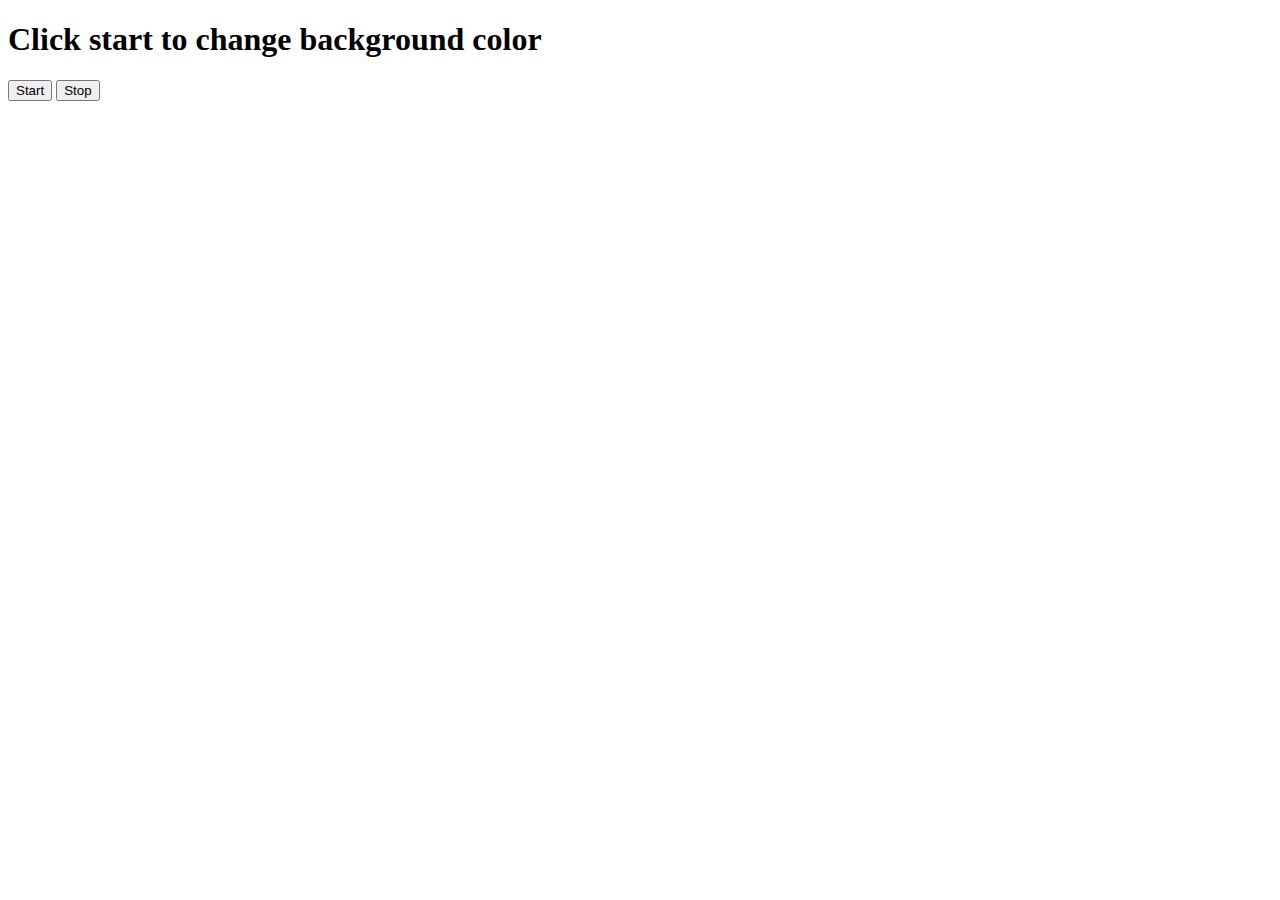
<file: projects/Bg_ColorChanger/index.html>
<!DOCTYPE html>
<html lang="en">
  <head>
    <meta charset="UTF-8" />
    <meta name="viewport" content="width=device-width, initial-scale=1.0" />
    <title>BG Color Changer</title>
  </head>
  <body>
    <h1>Click start to change background color</h1>
    <button id="start">Start</button>
    <button id="stop">Stop</button>
    <script src="script.js"></script>
  </body>
</html>
</file>
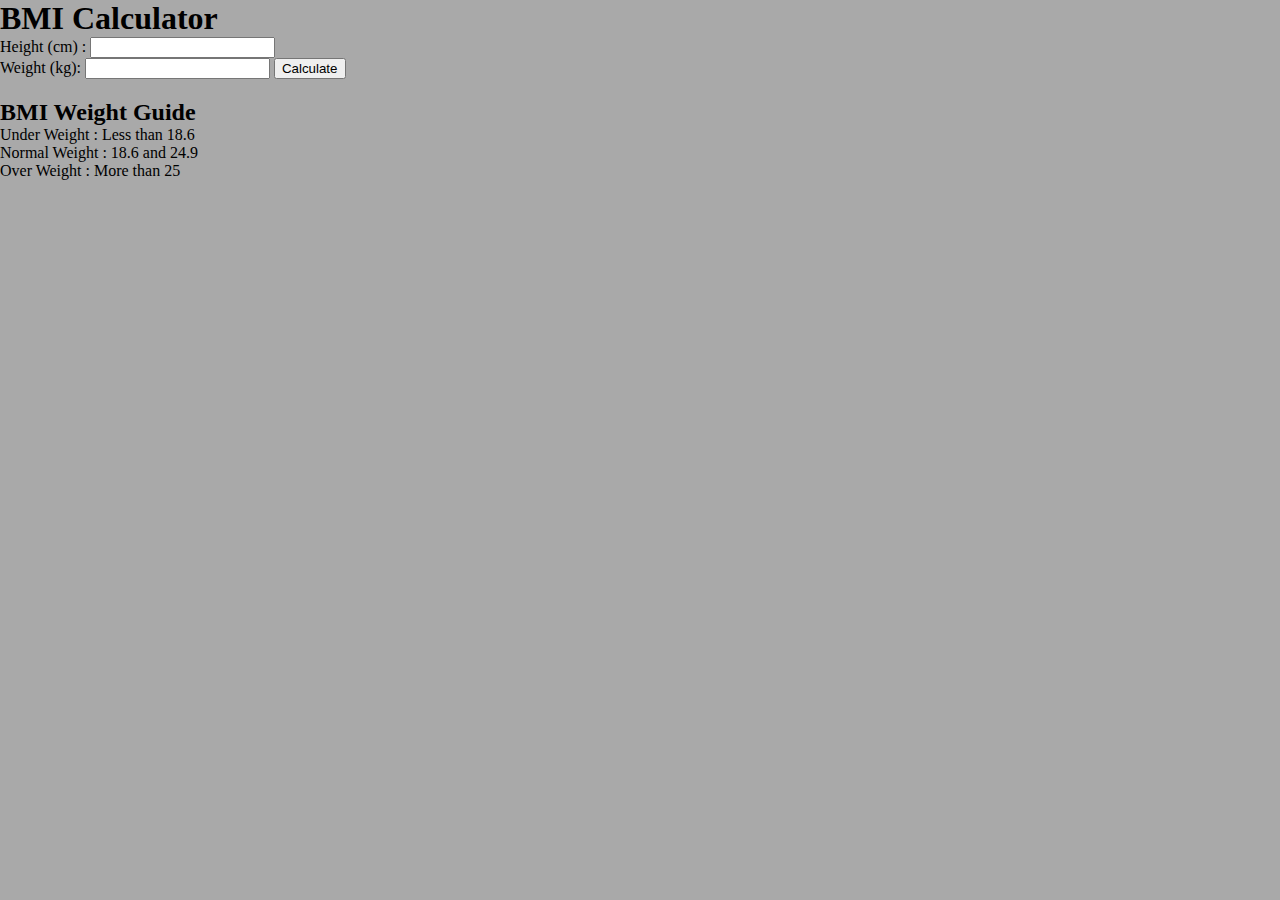
<file: projects/BMI_Calculator/index.html>
<!DOCTYPE html>
<html lang="en">
  <head>
    <meta charset="UTF-8" />
    <meta name="viewport" content="width=device-width, initial-scale=1.0" />
    <title>Document</title>
    <link rel="stylesheet" href="style.css" />
  </head>
  <body>
    <div class="container">
      <h1>BMI Calculator</h1>
      <form>
        <label for="height">Height (cm) :</label>
        <input type="text" id="height" />
        <br />
        <label for="weight">Weight (kg):</label>
        <input type="text" id="weight" />
        <button>Calculate</button>
        <div id="result"></div>
        <div id="weight-guide">
          <h2>BMI Weight Guide</h2>
          <p>Under Weight : Less than 18.6</p>
          <p>Normal Weight : 18.6 and 24.9</p>
          <p>Over Weight : More than 25</p>
        </div>
      </form>
    </div>
  </body>
  <script src="script.js"></script>
</html>
</file>
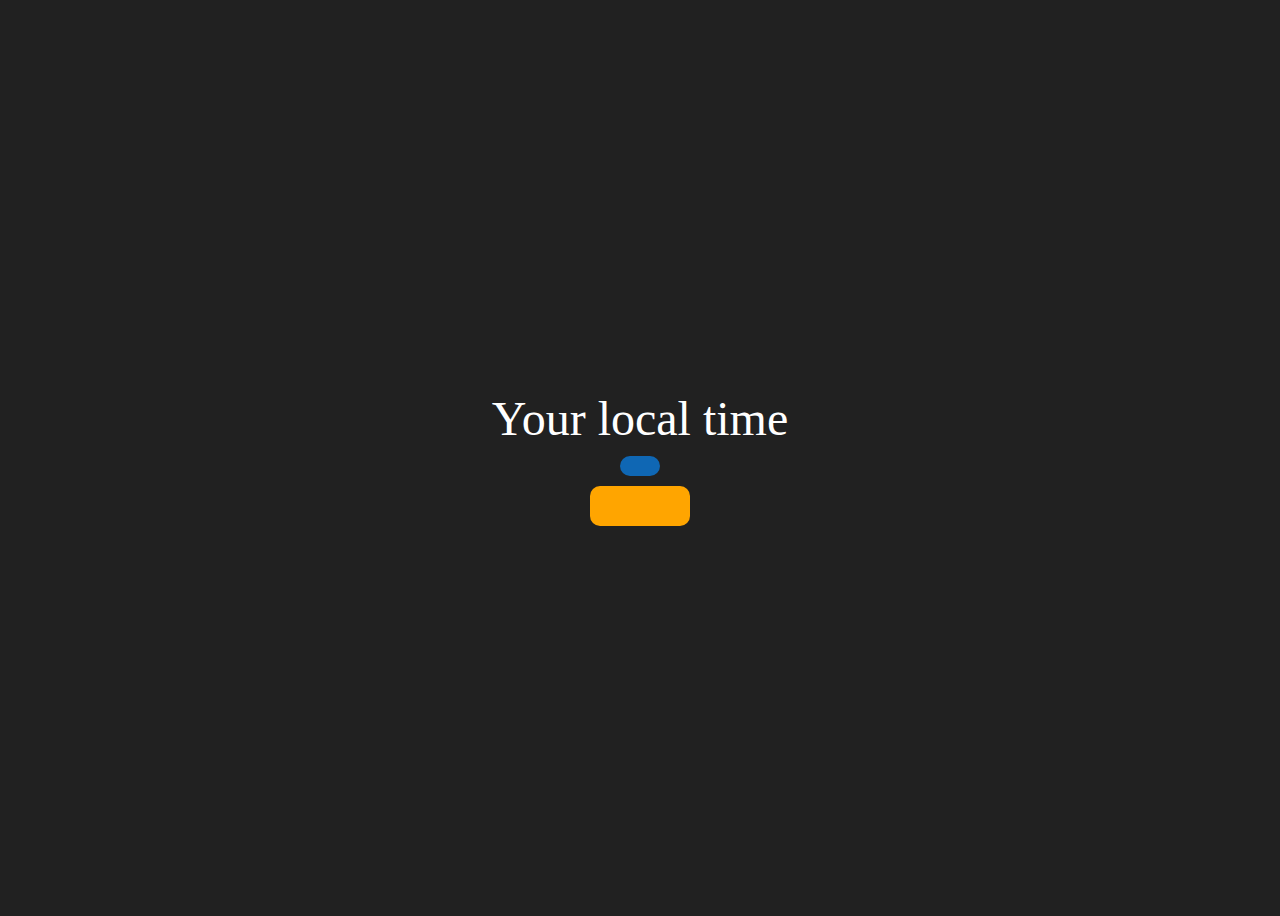
<file: projects/Clock/index.html>
<!DOCTYPE html>
<html lang="en">
  <head>
    <meta charset="UTF-8" />
    <meta name="viewport" content="width=device-width, initial-scale=1.0" />
    <title>Digital Clock</title>
    <link rel="stylesheet" href="style.css" />
  </head>
  <body>
    <div class="center">
      <div id="banner"><span>Your local time</span></div>
      <div id="date"></div>
      <div id="clock"></div>
    </div>
    <script src="script.js"></script>
  </body>
</html>
</file>
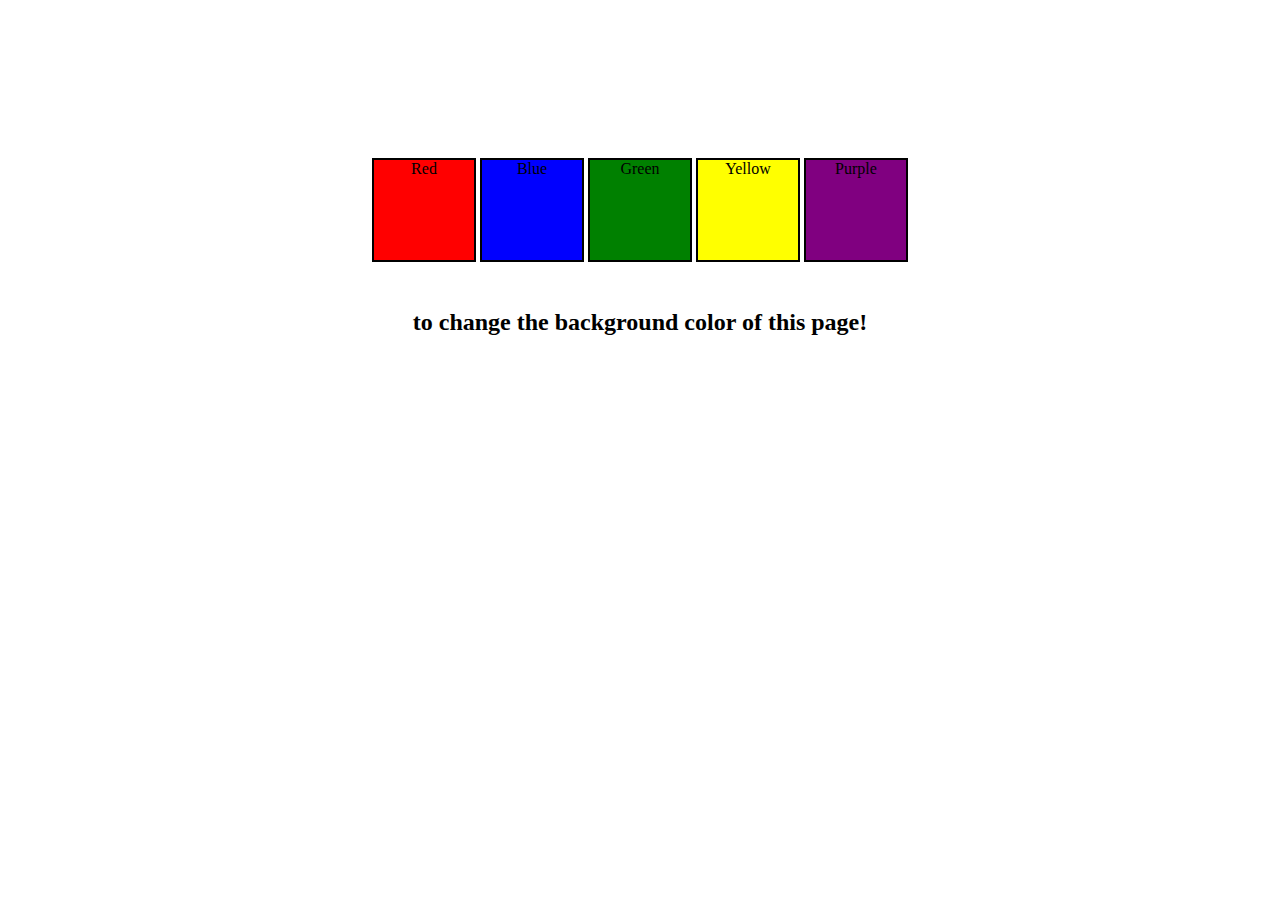
<file: projects/color_changer/index.html>
<!DOCTYPE html>
<html lang="en">
  <head>
    <meta charset="UTF-8" />
    <meta name="viewport" content="width=device-width, initial-scale=1.0" />
    <title>Color Changer</title>
    <link rel="stylesheet" href="style.css" />
  </head>
  <body>
    <div class="canvas">
      <h1>Color Scheme Switcher</h1>
      <span class="button" id="red">Red</span>
      <span class="button" id="blue">Blue</span>
      <span class="button" id="green">Green</span>
      <span class="button" id="yellow">Yellow</span>
      <span class="button" id="purple">Purple</span>
      <h2>
        Try Clicking on one of the colors above
        <span>to change the background color of this page!</span>
      </h2>
    </div>
    <script src="script.js"></script>
  </body>
</html>
</file>
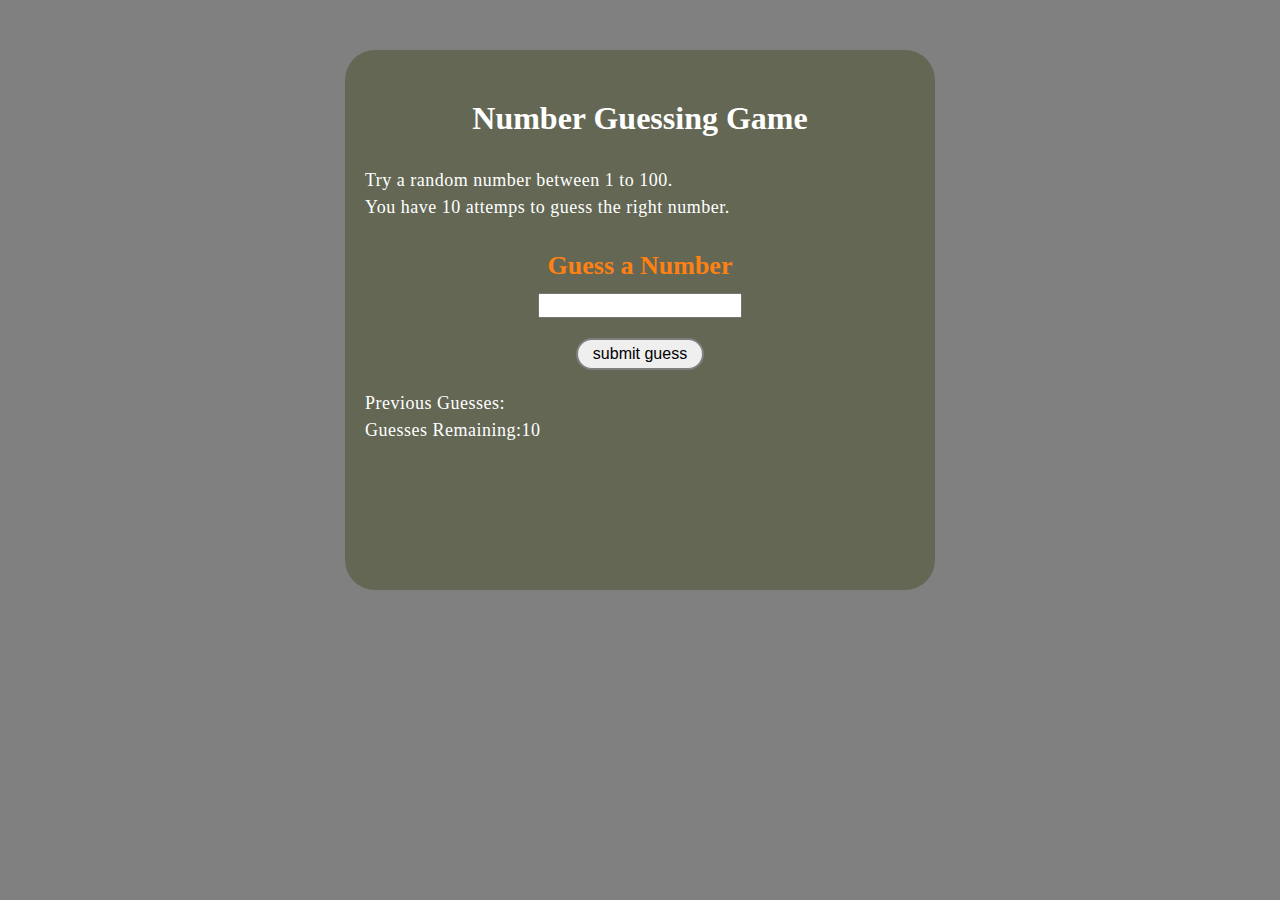
<file: projects/Guess_Number/index.html>
<!DOCTYPE html>
<html lang="en">
  <head>
    <meta charset="UTF-8" />
    <meta name="viewport" content="width=device-width, initial-scale=1.0" />
    <title>Document</title>
    <link rel="stylesheet" href="style.css" />
  </head>
  <body>
    <div class="container">
      <h1>Number Guessing Game</h1>
      <p>Try a random number between 1 to 100.</p>
      <p>You have 10 attemps to guess the right number.</p>
      <br />
      <form class="form">
        <label for="guess">Guess a Number</label>
        <input type="text" id="guessField" class="guessField" />
        <input
          type="submit"
          id="subt"
          class="guessSubmit"
          value="submit guess"
        />
      </form>

      <div class="resultParas">
        <p>Previous Guesses: <span class="guesses"></span></p>
        <p>Guesses Remaining:<span class="lastResult">10</span></p>
        <p class="lowOrHi"></p>
      </div>
    </div>
    <script src="script.js"></script>
  </body>
</html>
</file>
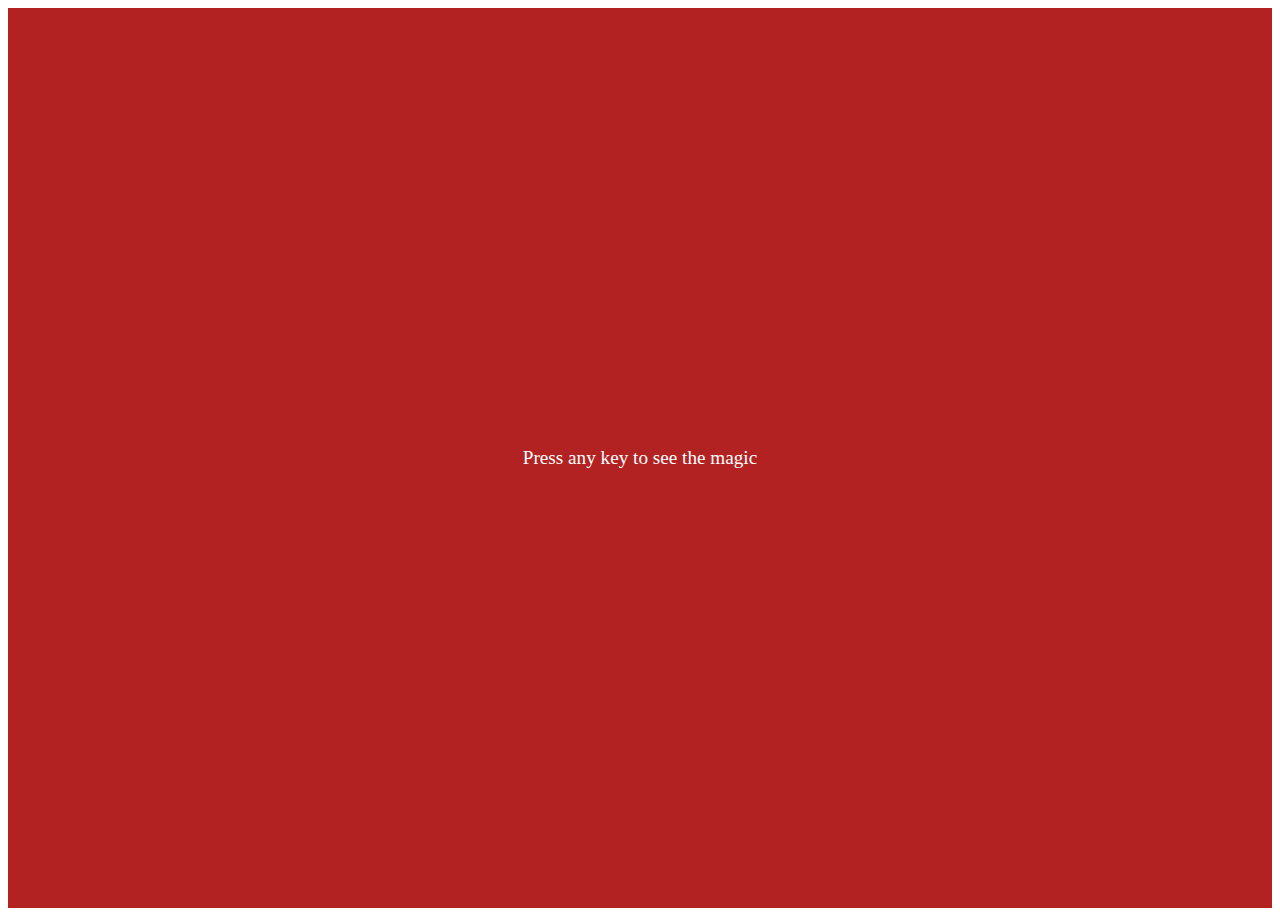
<file: projects/keyboard/index.html>
<!DOCTYPE html>
<html lang="en">
  <head>
    <meta charset="UTF-8" />
    <meta name="viewport" content="width=device-width, initial-scale=1.0" />
    <title>Document</title>
    <style>
      table,
      th,
      td {
        border: 4px solid gray;
      }
      .container {
        /* margin: auto; */
        /* align-items: center; */
        background: firebrick;
        color: #ffff;
        display: flex;
        align-items: center;
        justify-content: center;
        text-align: center;
        height: 100vh;
      }
      .key {
        font-size: larger;
        margin: 5px;
        text-align: center;
      }
      .color {
        display: flex;
        flex-direction: row;
        color: whitesmoke;
      }
    </style>
  </head>
  <body>
    <div class="container">
      <div id="insert">
        <div class="key">Press any key to see the magic</div>
      </div>
    </div>

    <script src="script.js"></script>
  </body>
</html>
</file>
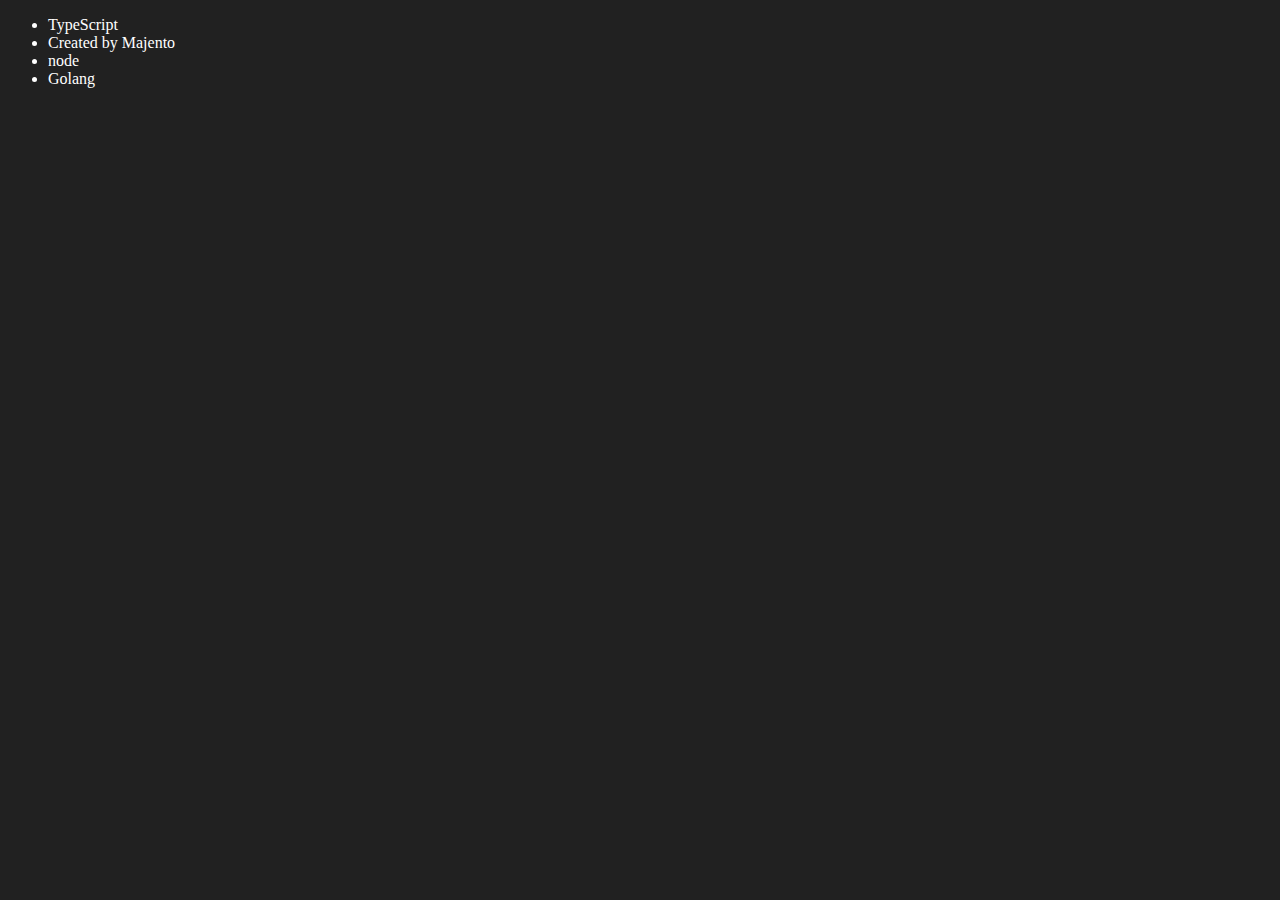
<file: 06_dom/four.html>
<!DOCTYPE html>
<html lang="en">
  <head>
    <meta charset="UTF-8" />
    <meta name="viewport" content="width=device-width, initial-scale=1.0" />
    <title>Document</title>
  </head>
  <body style="background-color: #212121; color: #ffff">
    <ul class="language">
      <li>Javascript</li>
    </ul>
  </body>
  <script>
    //Traverse the whole element
    function addLanguage(language) {
      const li = document.createElement("li");
      li.innerHTML = `${language}`;
      document.querySelector(".language").appendChild(li);
    }
    addLanguage("python");
    addLanguage("node");
    //Optimize Apporach and IMP to follow
    function OptAddLanguage(lang) {
      const li = document.createElement("li");
      li.appendChild(document.createTextNode(lang));
      document.querySelector(".language").appendChild(li);
    }
    OptAddLanguage("Golang");
    OptAddLanguage("Ruby");

    //EDIT
    const secondLang = document.querySelector("li:nth-child(2)");
    // secondLang.innerHTML = "Majento";//Use it less because of Optimize approach
    const create = document.createElement("li");
    create.textContent = "Created by Majento";
    secondLang.replaceWith(create);

    //edit
    const firstLang = document.querySelector("li:first-child");
    firstLang.outerHTML = "<li>TypeScript</li>";

    //remove
    const lastLang = document.querySelector("li:last-child");
    lastLang.remove();

    //remove
  </script>
</html>
</file>
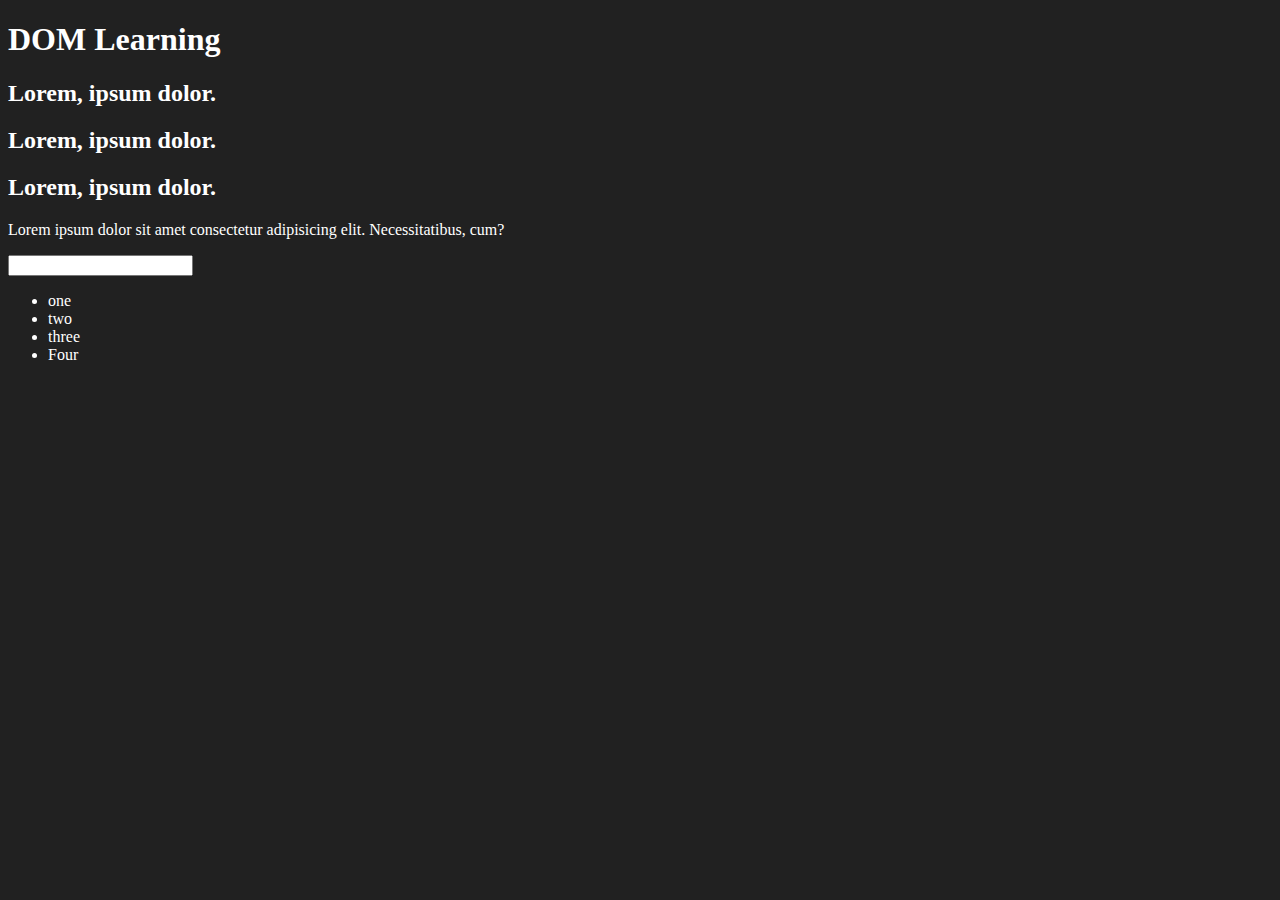
<file: 06_dom/one.html>
<!DOCTYPE html>
<html lang="en">
  <head>
    <meta charset="UTF-8" />
    <meta name="viewport" content="width=device-width, initial-scale=1.0" />
    <title>DoM</title>
    <style>
      .bg-black {
        background-color: #212121;
        color: #fff;
      }
    </style>
  </head>
  <body class="bg-black">
    <div>
      <h1 class="heading" id="title">
        DOM Learning <span style="display: none">hello world</span>
      </h1>
      <h2>Lorem, ipsum dolor.</h2>
      <h2>Lorem, ipsum dolor.</h2>
      <h2>Lorem, ipsum dolor.</h2>
      <p>
        Lorem ipsum dolor sit amet consectetur adipisicing elit. Necessitatibus,
        cum?
      </p>
      <input type="password" name="" id="" />
      <ul>
        <!--Selects Single element
           document.querySelector('li')
<li class=​"list-item" style=​"color:​ orange;​">​…​</li>​ -->

        <!--Makes all the collection of node list for the tag 
  document.querySelectorAll('li')
NodeList(4) [li.list-item, li.list-item, li.list-item, li.list-item]
can access tags-By using ForEach loop 
-->

        <li class="list-item">one</li>
        <li class="list-item">two</li>
        <li class="list-item">three</li>
        <li class="list-item">Four</li>
        <!--Makes HTMLCollection which cant be accessed using forEach loop
          To access must convert HTMLCollection into Array
           document.getElementsByClassName('list-item')
           HTMLCollection(3) [li.list-item, li.list-item,..]
//Converting HTMLCOllection into Array using .form() Method
           const li =document.getElementsByClassName('list-item')
           const arr = Array.from(li)
arr.forEach((l)=>console.log(l))
        <li class="list-item">two</li>
        <li class="list-item">three</li>
        <li class="list-item">Four</li>

         -->
      </ul>
    </div>
  </body>
</html>
</file>
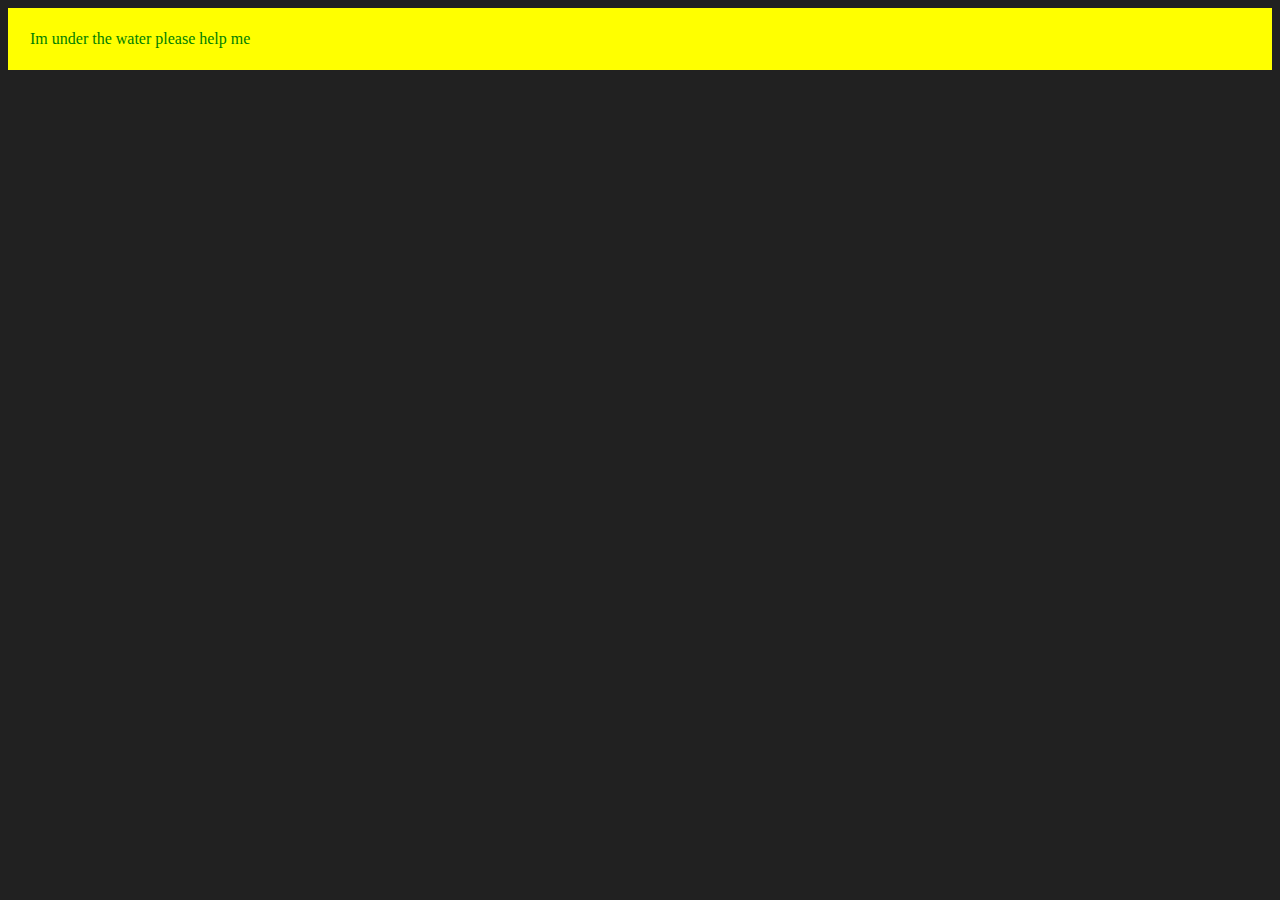
<file: 06_dom/three.html>
<!DOCTYPE html>
<html lang="en">
  <head>
    <meta charset="UTF-8" />
    <meta name="viewport" content="width=device-width, initial-scale=1.0" />
    <title>DOM</title>
  </head>
  <body style="background-color: #212121; color: white"></body>
  <script>
    const div = document.createElement("div");
    console.log(div);
    div.style.backgroundColor = "yellow";
    div.style.padding = "22px";
    div.style.color = "green";
    div.className = "div";
    div.id = Math.round(Math.random() * 10 + 1);
    div.setAttribute("title", "the div element");
    //overrides the prev value
    // div.innerHTML = "Hey mamama mama hey mamama hey";
    //Mostly People prefer
    const addText = document.createTextNode(
      "Im under the water please help me"
    );
    div.appendChild(addText);

    document.body.append(div);
  </script>
</html>
</file>
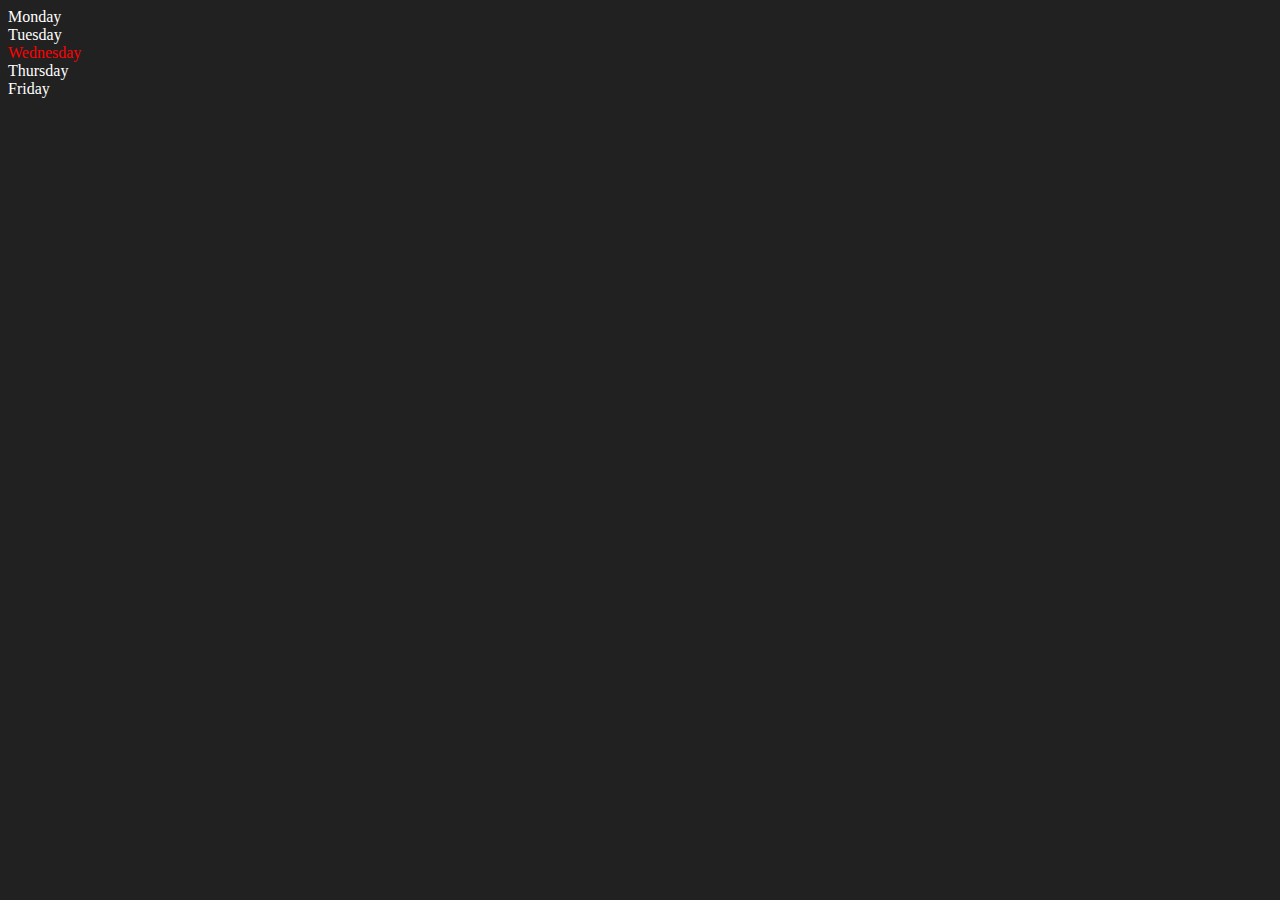
<file: 06_dom/two.html>
<!DOCTYPE html>
<html lang="en">
  <head>
    <meta charset="UTF-8" />
    <meta name="viewport" content="width=device-width, initial-scale=1.0" />
    <title>DOM</title>
  </head>
  <body style="background-color: #212121; color: white">
    <div class="parent">
      <div class="day">Monday</div>
      <div class="day">Tuesday</div>
      <div class="day">Wednesday</div>
      <div class="day">Thursday</div>
      <div class="day">Friday</div>
    </div>
    <script>
      const parent = document.querySelector(".parent");
      //   console.log(parent); // Outputs the div with class "parent"
      //   console.log(parent.children); //HtmlCollection of div.day
      //   console.log(parent.children[0]); //first child of parent i.e Monday
      //   console.log(parent.children[0].innerHTML); // Monday
      //   for (let i = 0; i < parent.children.length; i++) {
      //     console.log(parent.children[i].innerHTML);
      //   }
      parent.children[2].style.color = "red";
      //   console.log(parent.firstElementChild);
      //   console.log(parent.lastElementChild);

      const dayone = document.querySelector(".day");
      //   console.log(dayone);
      //   console.log(dayone.parentElement);
      //   console.log(dayone.nextElementSibling);

      console.log("Node", parent.childNodes); //output: Nodelist=11 cause it also count whitespace/linebreaks, comments etc in div
    </script>
  </body>
</html>
</file>
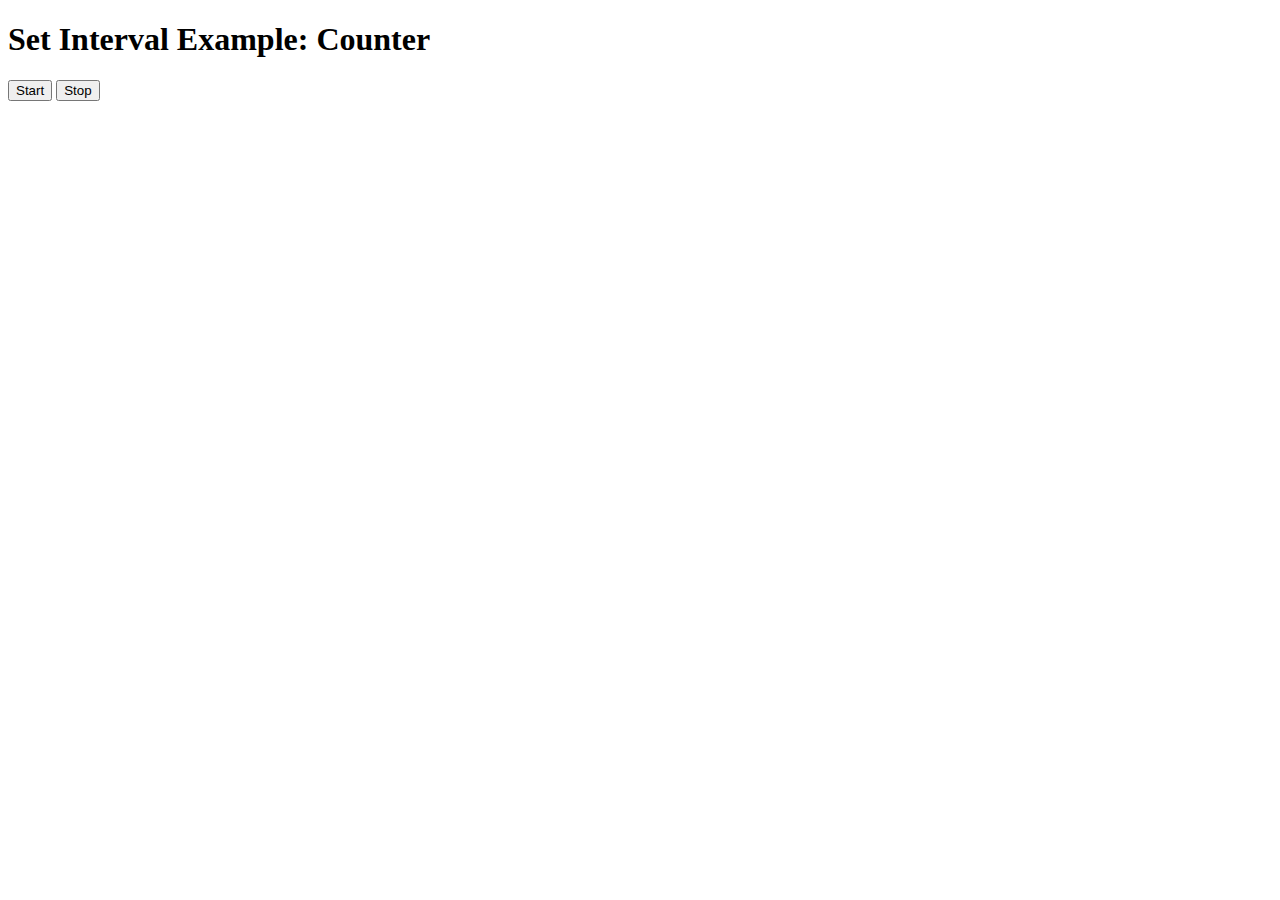
<file: 07_events/three.html>
<!DOCTYPE html>
<html lang="en">
  <head>
    <meta charset="UTF-8" />
    <meta name="viewport" content="width=device-width, initial-scale=1.0" />
    <title>Set Interval</title>
  </head>
  <body>
    <h1>Set Interval Example: Counter</h1>
    <button id="Start">Start</button>
    <button id="Stop">Stop</button>
    <script>
      const name = function () {
        console.log("Kim", new Date());
      };
      //defining variable
      let IntervalId;

      //event for start function
      document.querySelector("#Start").addEventListener("click", () => {
        IntervalId = setInterval(name, 2000);
      });
      //event for stop function
      document.querySelector("#Stop").addEventListener("click", () => {
        clearInterval(IntervalId);
        console.log("Stopped");
      });
      //   clearInterval(stopme);
    </script>
  </body>
</html>
</file>
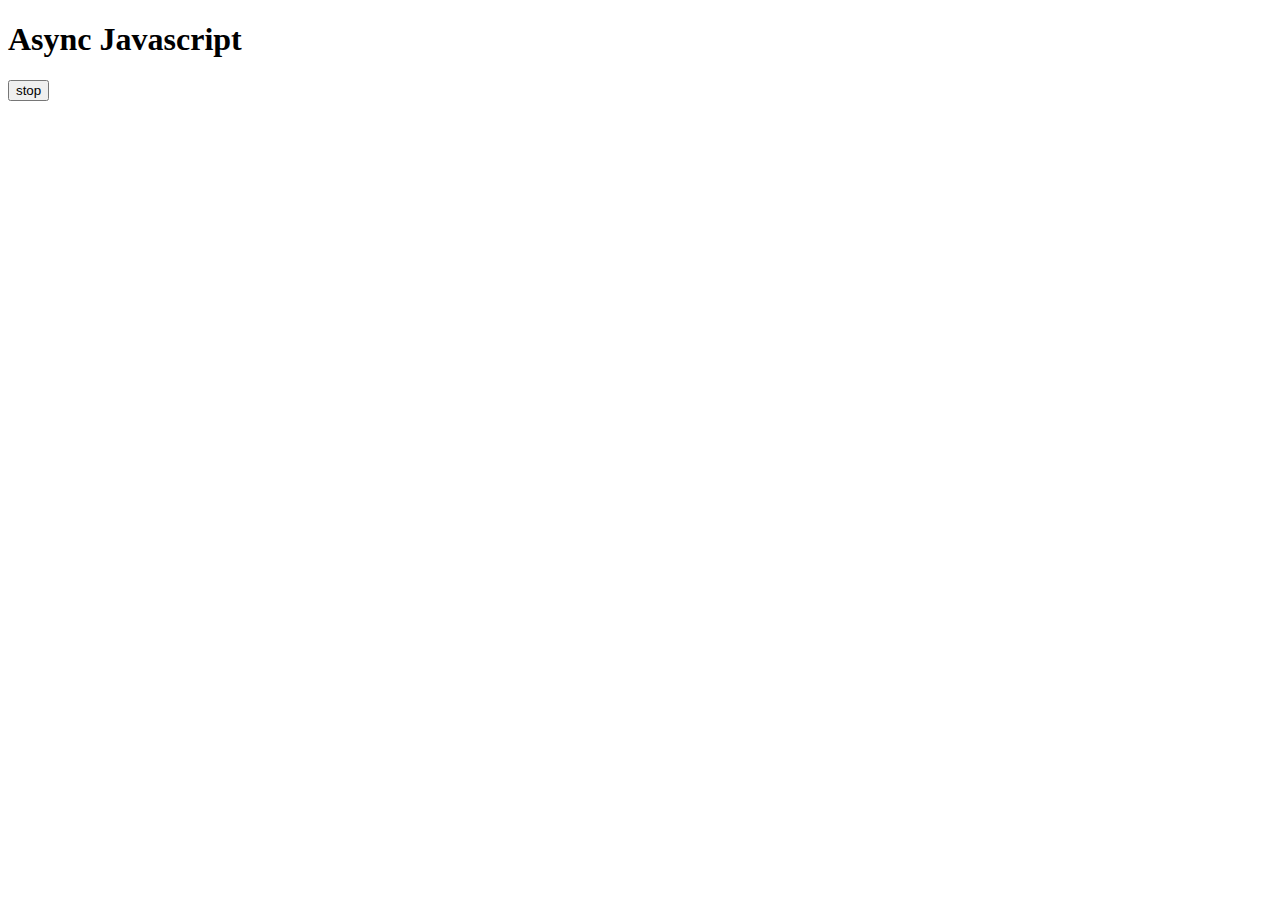
<file: 07_events/two.html>
<!DOCTYPE html>
<html lang="en">
  <head>
    <meta charset="UTF-8" />
    <meta name="viewport" content="width=device-width, initial-scale=1.0" />
    <title>Document</title>
  </head>
  <body>
    <h1>Async Javascript</h1>
    <button id="stop">stop</button>

    <script>
      const sayName = function () {
        console.log("dipson");
      };

      const Changes = function () {
        document.querySelector("h1").innerHTML = "This set timeout function";
      };
      //   setTimeout(sayName, 2000);
      const changeMe = setTimeout(Changes, 3000);

      //to stop from changing the text content of H1 before completing the setTimeout
      document.querySelector("#stop").addEventListener("click", () => {
        //stops the timeout function
        clearTimeout(changeMe);
        console.log("Stopped TimeOut");
      });
    </script>
  </body>
</html>
</file>
<file: projects/BMI_Calculator/style.css>
*{
    margin: 0;
}

body{
    background-color: darkgray;
    color: black;
}
#result{
    ont-size: 35px;
    margin-left: 90px;
    margin-top: 20px;
    color: rgb(16, 12, 12);
    
}
</file>
<file: projects/Clock/style.css>
body {
    background-color: #212121;
    color: #fff;
  }
  .center {
    display: flex;
    height: 100vh;
    justify-content: center;
    align-items: center;
    flex-direction: column;
  }
  span{
    font-size: 3em;
  }
  #clock {
    font-size: 40px;
    background-color: orange;
    padding: 20px 50px;
    margin-top: 10px;
    border-radius: 10px;
  }
  #date{
    font-size: 20px;
    background-color: rgb(15, 103, 180);
    padding: 10px 20px;
    margin-top: 10px;
    border-radius: 10px;
  }
</file>
<file: projects/color_changer/style.css>
html {
    margin: 0;
    color: #fff;
 
  }
  
  span {
    display: block;
    color: black;
  
  }
  .canvas {
    margin: 100px auto 100px;
    width: 80%;
    text-align: center;
  }
  
  .button {
    width: 100px;
    height: 100px;
    border: solid black 2px;
    display: inline-block;
  }
  #red{
    background: red;
  }
  #purple {
    background: purple;
  }
  
  #green {
    background: green;
  }
  #blue {
    background: blue;
  }
  #yellow {
    background: yellow;
    
  }
</file>
<file: projects/Guess_Number/style.css>
*{
    margin: 0;
    padding: 0;
}

body{
    background-color: gray;
}

.container{
    width: 550px;
    height: 500px;
    background-color: rgba(57, 67, 21, 0.404);
    margin:50px auto;
    padding: 20px;
    border-radius: 30px;
    overflow: hidden;
}
.container  h1{
    text-align: center;
    color: white;
    padding: 30px;
}
.container p{
    font-size: 18px;
    line-height: 1.5em;
    letter-spacing: .5px;
    color: #fff;
}
form{
    display: flex;
    flex-direction: column;
}
form label{
    font-weight: bold;
    text-align: center;
    padding: 12px;
    font-size: 26px;
    color:rgb(255, 129, 18);
 
}

.guessField{
    width: 200px;
    font-size: 18px;
    align-self: center;
}
.guessSubmit{
    margin: 20px;
    align-self: center;
    width: 8rem;
    height: 2rem;
    border: 2px solid gray;
    border-radius: 20px;
    font-size: 1em;
}
.guessSubmit:hover{
    cursor: pointer;
    background-color: lightgray;
    border: none;
    
}

.lowOrHi{
    text-align: center;
    padding: 22px;
    text-decoration: double;
    margin:10px;
}

    #newGame{
        position: relative;
        top: -20px;
        z-index: 1;
        color: black;
        background: #ffff;
        width: 250px;
        margin: auto;
        border: 2px solid gray;
        border-radius: 20px;
        text-align: center;
    }
    #newGame:hover{
        background-color: lightgray;
        border: none;

    }
</file>
